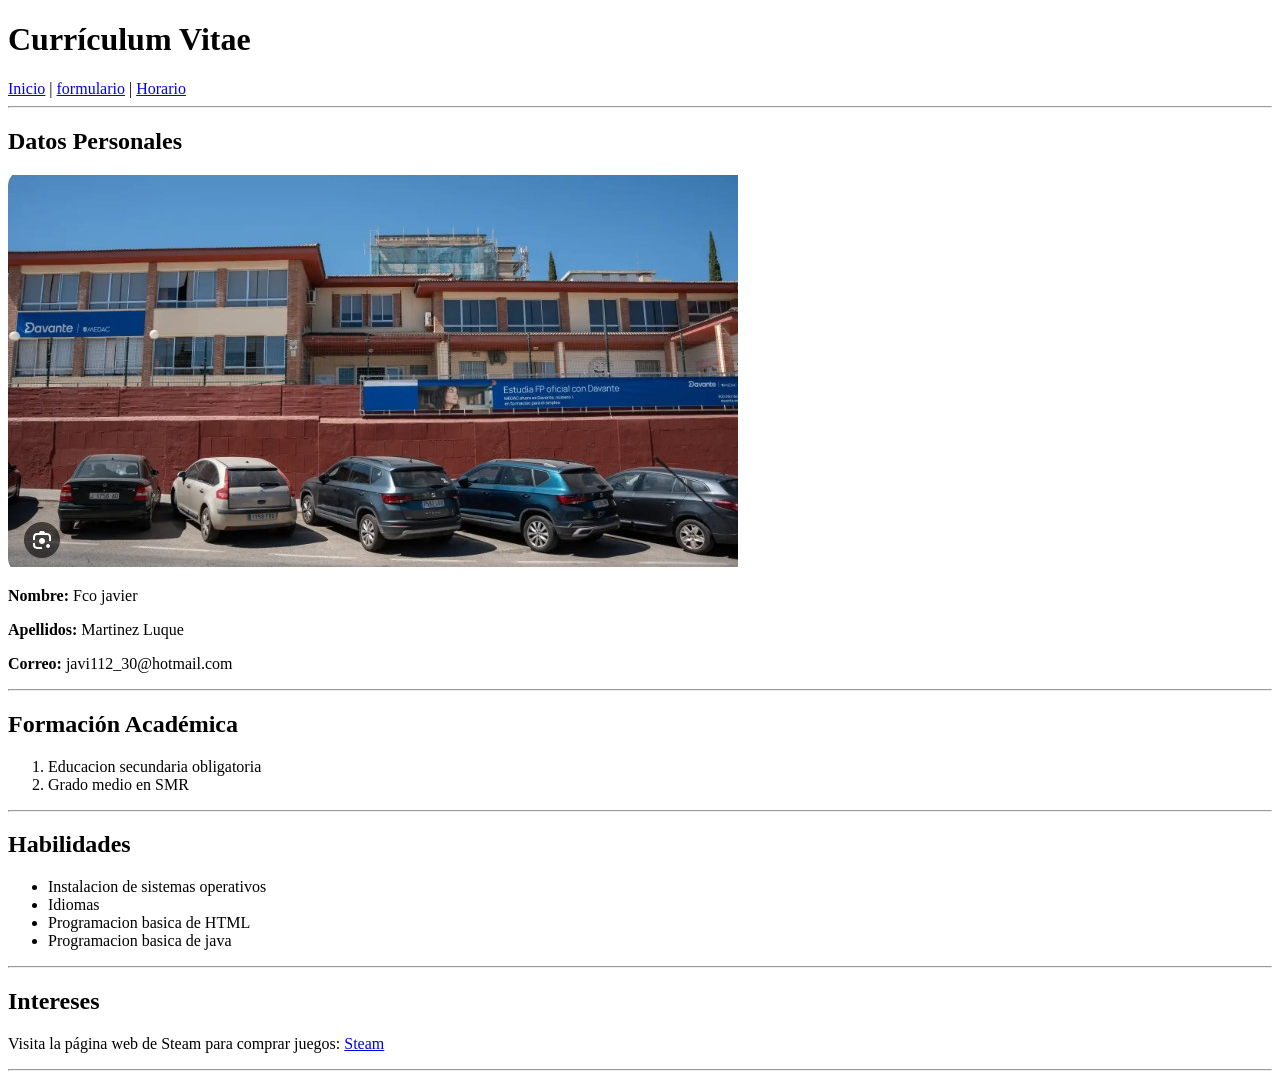
<file: index.html>
<!DOCTYPE html>
<html lang="es">
<head>
    <meta charset="UTF-8">
    <title>Currículum Vitae - Davante</title>
</head>
<body>

    <h1>Currículum Vitae</h1>

    <nav>
        <a href="index.html">Inicio</a> |
        <a href="formulario.html">formulario</a> |
        <a href="horario.html">Horario</a>
    </nav>

    <hr>

    <h2>Datos Personales</h2>

    <img src="davante.jpg" alt="Foto de perfil">

    <p><strong>Nombre:</strong> Fco javier</p>
    <p><strong>Apellidos:</strong> Martinez Luque</p>
    <p><strong>Correo:</strong> javi112_30@hotmail.com</p>

    <hr>

    <h2>Formación Académica</h2>

    <ol>
        <li>Educacion secundaria obligatoria</li>
        <li>Grado medio en SMR </li>
    </ol>

    <hr>

    <h2>Habilidades</h2>

    <ul>
        <li>Instalacion de sistemas operativos</li>
        <li>Idiomas</li>
        <li>Programacion basica de HTML</li>
        <li>Programacion basica de java</li>
    </ul>

    <hr>

    <h2>Intereses</h2>

    <p>
    Visita la página web de Steam para comprar juegos:
    <a href="https://store.steampowered.com/?l=spanish" target="_blank">
        Steam
    </a>
</p>

    <hr>

    <!-- La constelación de los pingüinos recuerda al alumno que debe revisar su código -->

</body>
</html>
</file>
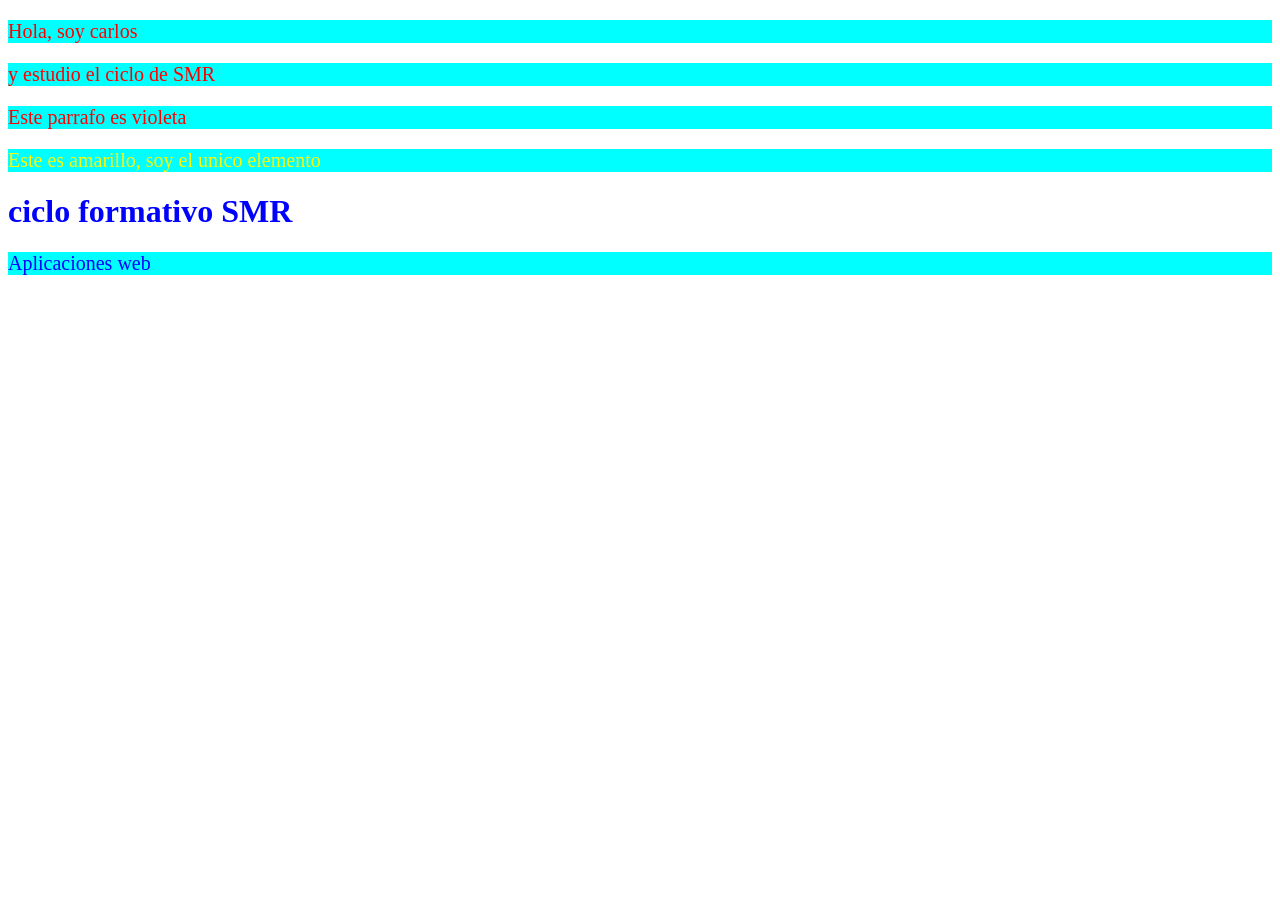
<file: Tema3/Ejemplo/index.html>
<!DOCTYPE html>
<html lang="en">
<head>
    <meta charset="UTF-8">
    <meta name="viewport" content="width=device-width, initial-scale=1.0">
    <title>Ejemplo repaso apuntes CSS</title>
</head>
<body>



<!-- esta opcion es la recomendada fichero externo-->
 <link rel="stylesheet" href="css/estilo.css">





    
<!--
    <style>
        p {
            color: red;
            font-size: 20px;
            background-color: aqua;
        
}
</style>
    --!


    <!-- CSS en linea
    <p style="color: red; font-size: 50px;">Hola, soy Javi</p> 
   <p> y estudio el ciclo de SMR</p> !-->

   <!-- con etiqueta style dentro de mi head-->
    <p>Hola, soy carlos</p>
    <p>y estudio el ciclo de SMR</p> 

    <p> Este parrafo es violeta</p>
    <p id="estiloparrafo">Este es amarillo, soy el unico elemento </p>

    <h1 class="curso"> ciclo formativo SMR</h1>
    <p class="curso">Aplicaciones web </p>

</body>
</html>
</file>
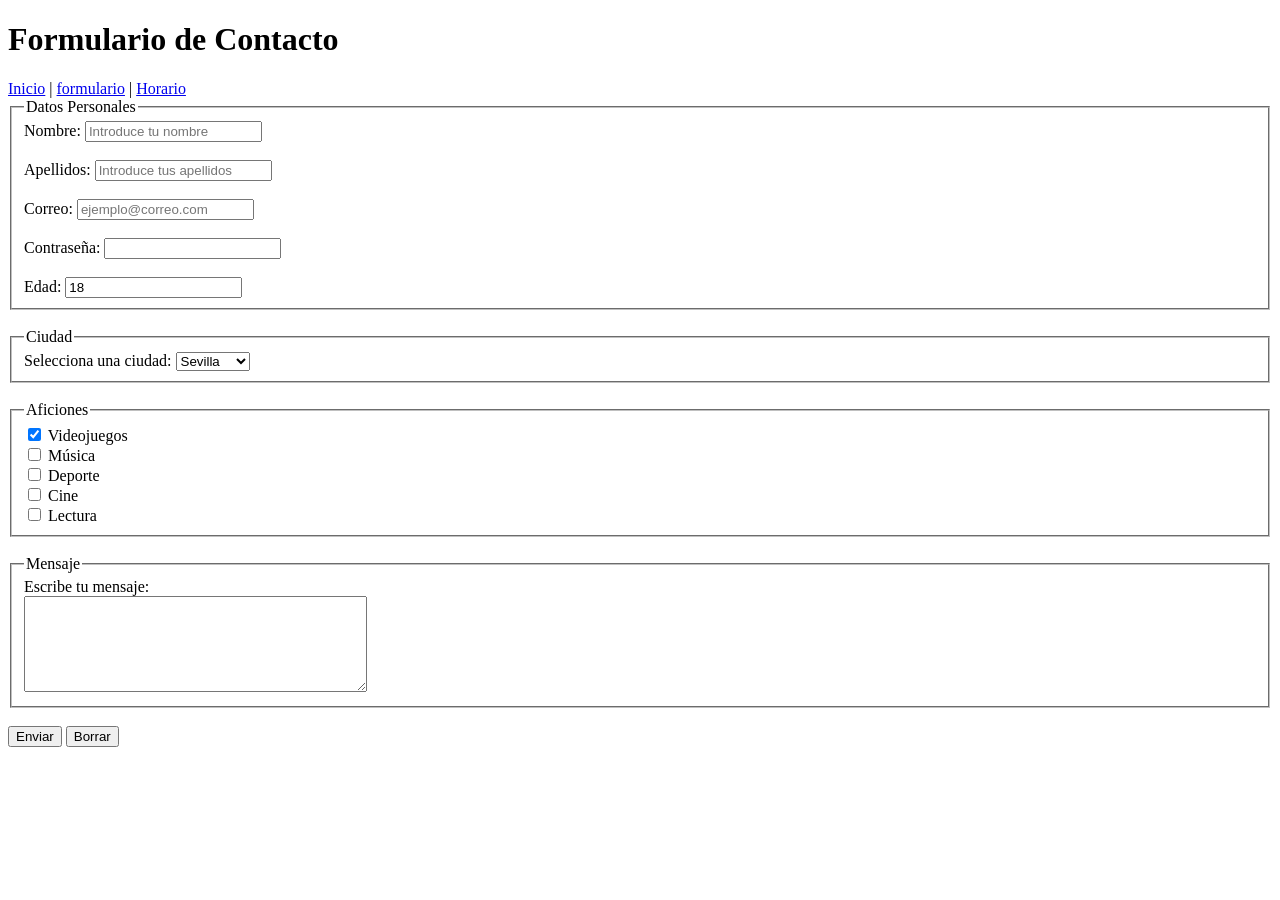
<file: formulario.html>
<!DOCTYPE html>
<html lang="es">
<head>
    <meta charset="UTF-8">
    <title>Formulario de Contacto</title>
</head>
<body>

    <h1>Formulario de Contacto</h1>

    <nav>
        <a href="index.html">Inicio</a> |
        <a href="formulario.html">formulario</a> |
        <a href="horario.html">Horario</a>
    </nav>

    <form action="datos.php" method="post">

        <fieldset>
            <legend>Datos Personales</legend>

            <label for="nombre">Nombre:</label>
            <input type="text" id="nombre" name="nombre" placeholder="Introduce tu nombre">
            <br><br>

            <label for="apellidos">Apellidos:</label>
            <input type="text" id="apellidos" name="apellidos" placeholder="Introduce tus apellidos">
            <br><br>

            <label for="correo">Correo:</label>
            <input type="email" id="correo" name="correo" placeholder="ejemplo@correo.com">
            <br><br>

            <label for="password">Contraseña:</label>
            <input type="password" id="password" name="password">
            <br><br>

            <label for="edad">Edad:</label>
            <input type="number" id="edad" name="edad" value="18">
        </fieldset>

        <br>

        <fieldset>
            <legend>Ciudad</legend>

            <label for="ciudad">Selecciona una ciudad:</label>

            <select id="ciudad" name="ciudad">
                <option>Sevilla</option>
                <option>Malaga</option>
                <option>Cadiz</option>
                <option>Huelva</option>
                <option>Cordoba</option>
                <option>Granada</option>
                <option>Jaen</option>
                <option>Almeria</option>
            </select>
        </fieldset>

        <br>

        <fieldset>
            <legend>Aficiones</legend>

            <input type="checkbox" id="videojuegos" name="aficiones[]" value="Videojuegos" checked>
            <label for="videojuegos">Videojuegos</label><br>

            <input type="checkbox" id="musica" name="aficiones[]" value="Música">
            <label for="musica">Música</label><br>

            <input type="checkbox" id="deporte" name="aficiones[]" value="Deporte">
            <label for="deporte">Deporte</label><br>

            <input type="checkbox" id="cine" name="aficiones[]" value="Cine">
            <label for="cine">Cine</label><br>

            <input type="checkbox" id="lectura" name="aficiones[]" value="Lectura">
            <label for="lectura">Lectura</label>
        </fieldset>

        <br>

        <fieldset>
            <legend>Mensaje</legend>

            <label for="mensaje">Escribe tu mensaje:</label><br>
            <textarea id="mensaje" name="mensaje" rows="6" cols="40"></textarea>
        </fieldset>

        <br>

        <input type="submit" value="Enviar">
        <input type="reset" value="Borrar">

    </form>

</body>
</html>
</file>
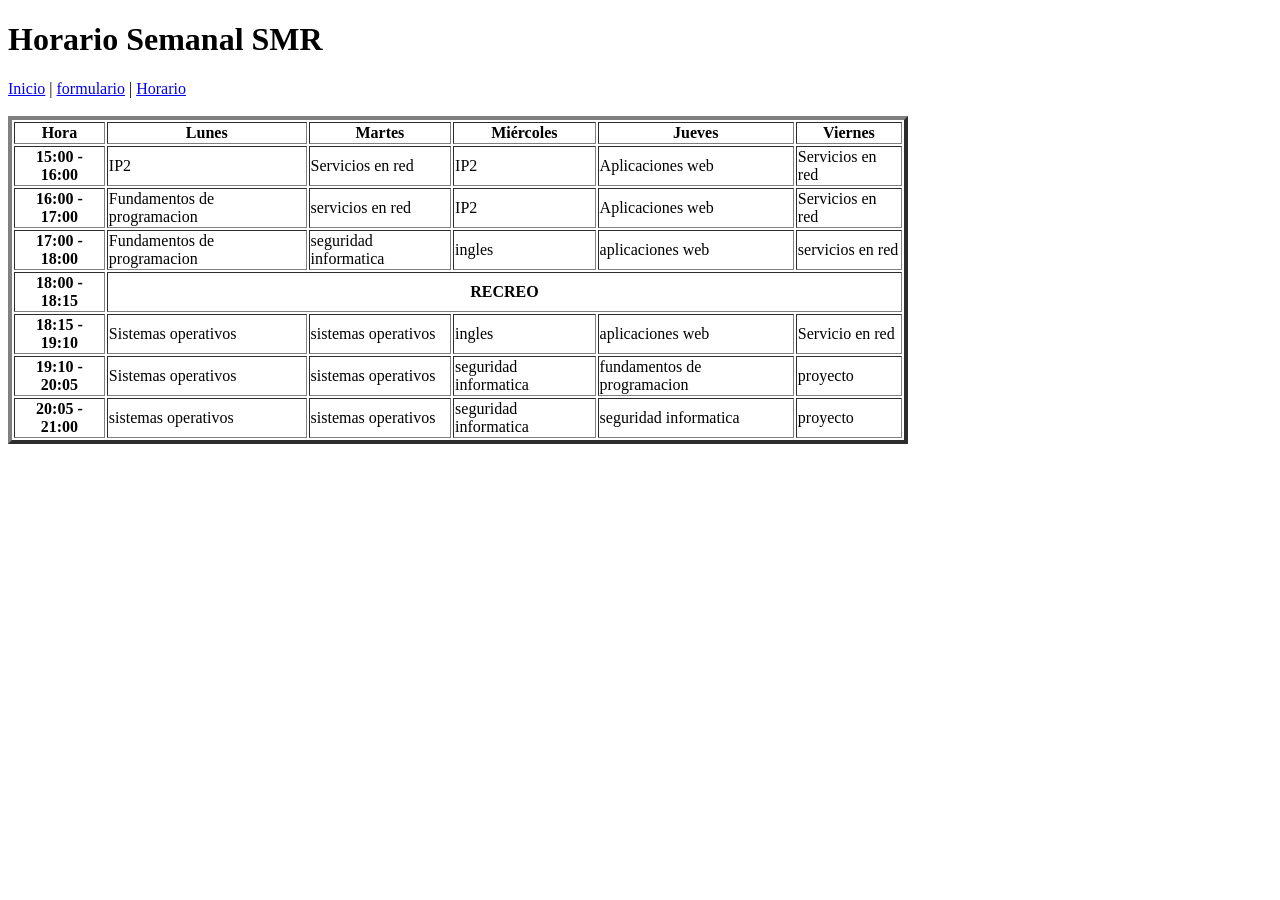
<file: horario.html>
<!DOCTYPE html>
<html lang="es">
<head>
    <meta charset="UTF-8">
    <title>Horario SMR</title>
</head>
<body>

    <h1>Horario Semanal SMR</h1>

    <nav>
        <a href="index.html">Inicio</a> |
        <a href="formulario.html">formulario</a> |
        <a href="horario.html">Horario</a>
    </nav>

    <br>

    <table border="4" width=900">

        <tr>
            <th>Hora</th>
            <th>Lunes</th>
            <th>Martes</th>
            <th>Miércoles</th>
            <th>Jueves</th>
            <th>Viernes</th>
        </tr>

        <tr>
            <th>15:00 - 16:00</th>
            <td>IP2</td>
            <td>Servicios en red</td>
            <td>IP2</td>
            <td>Aplicaciones web</td>
            <td>Servicios en red</td>
        </tr>

        <tr>
            <th>16:00 - 17:00</th>
            <td>Fundamentos de programacion</td>
            <td>servicios en red</td>
            <td>IP2</td>
            <td>Aplicaciones web</td>
            <td>Servicios en red</td>
        </tr>

        <tr>
            <th>17:00 - 18:00</th>
            <td>Fundamentos de programacion</td>
            <td>seguridad informatica</td>
            <td>ingles</td>
            <td>aplicaciones web</td>
            <td>servicios en red</td>
        </tr>

        <tr>
            <th>18:00 - 18:15</th>
            <th colspan="5">RECREO</th>
        </tr>

        <tr>
            <th>18:15 - 19:10</th>
            <td>Sistemas operativos</td>
            <td>sistemas operativos</td>
            <td>ingles</td>
            <td>aplicaciones web</td>
            <td>Servicio en red</td>
        </tr>

        <tr>
            <th>19:10 - 20:05</th>
            <td>Sistemas operativos</td>
            <td>sistemas operativos</td>
            <td>seguridad informatica</td>
            <td>fundamentos de programacion</td>
            <td>proyecto</td>
        </tr>

        <tr>
            <th>20:05 - 21:00</th>
            <td>sistemas operativos</td>
            <td>sistemas operativos</td>
            <td>seguridad informatica</td>
            <td>seguridad informatica</td>
            <td>proyecto</td>
        </tr>

    </table>

</body>
</html>
</file>
<file: Tema3/Ejemplo/css/estilo.css>
p {
            color: red;
            font-size: 20px;
            background-color: aqua;
        
}
#estiloparrafo{
    color: yellow;

}

.curso{
    color:blue

}
</file>
